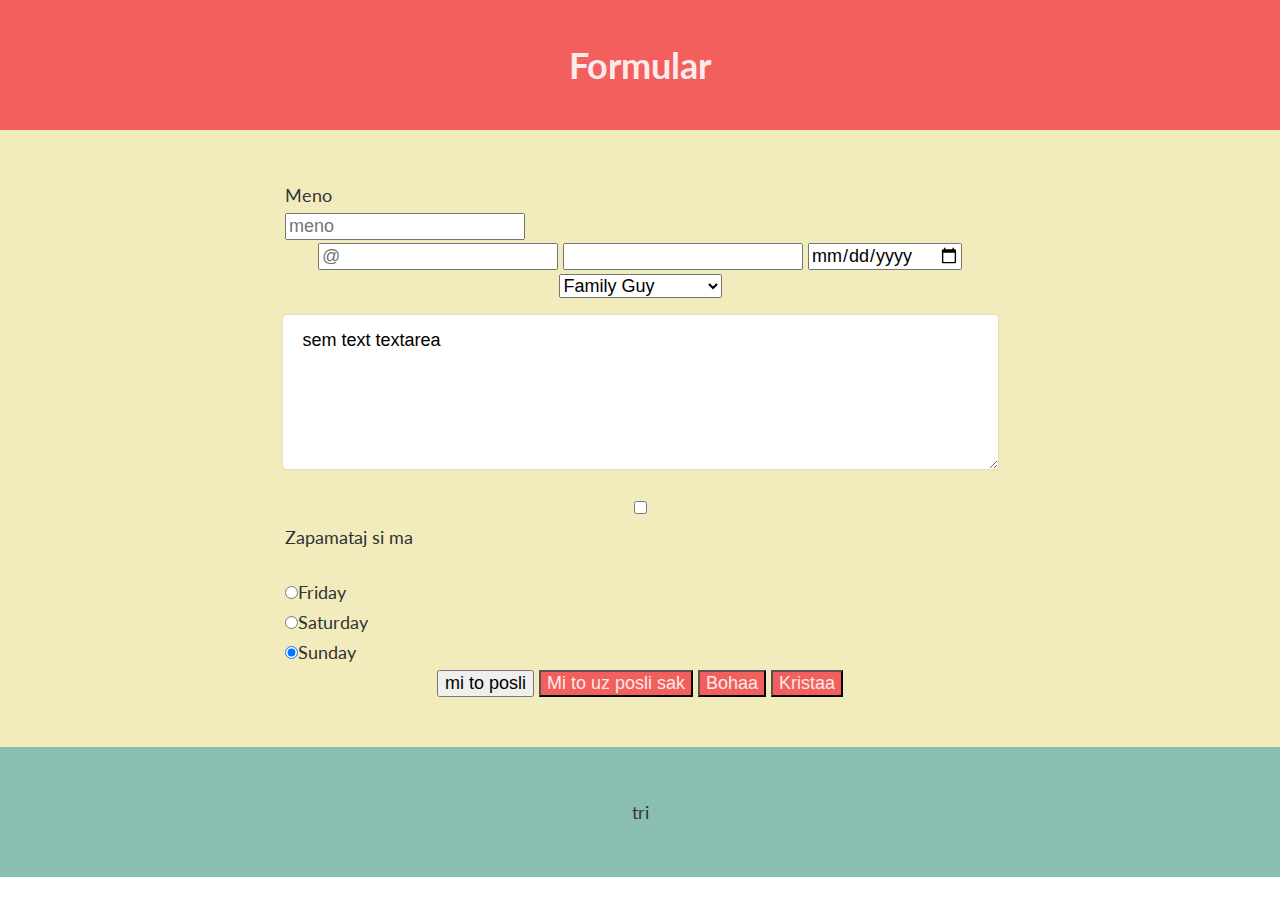
<file: Web/stranka_s_formularom/index.html>
<!DOCTYPE html>
<html>
  <head>
    <meta charset="utf-8">
	<link rel="stylesheet" href="http://fonts.googleapis.com/css?family=Lato:300">
	<link rel="stylesheet" href="css/normalize.css" type="text/css">
	<link rel="stylesheet" href="css/style.css" type="text/css">
    <title>
      Nauc sa HTML a CSS
    </title>
  </head>
  <body>
    <section class="section-1">
		<h1 class="container">Formular</h1>
	</section>
	
	<section class="section-2">
		
		<form action="#" method="GET" class="container">
		
			<label>
			  Meno<br>
			  <input type="text" name="name" placeholder="meno" required>
			</label>
			
			<input type="email" name="email" placeholder="@">
			<input type="password" name="pass">
			<input type="date" name="date" placeholder="Datum">
			
			<select name="serial">
				<option value="1">Simpsons</option>
				<option value="2">Game of Thrones</option>
				<option value="3" selected>Family Guy</option>
			</select>
			
			<textarea name="message" rows="6">sem text textarea
			</textarea>
			
			<input type="checkbox" name="remmeber" id="pamataj"> 
			<label for="pamataj">Zapamataj si ma</label>
			
			<label>			  
			  <input type="radio" name="day" value="Friday">Friday
			</label>
			<label>			  
			  <input type="radio" name="day" value="Saturday">Saturday
			</label>
			<label>			  
			  <input type="radio" name="day" value="Sunday" checked>Sunday
			</label>
			
			<input type="submit" value="mi to posli">
			<button> Mi to uz posli sak </button>
			<button> Bohaa </button>
			<button> Kristaa</button>
			
		</form>
	</section>
	
	<section class="section-3">
		<div class="container">
		tri
		</div>
	</section>
  </body>
</html>
</file>
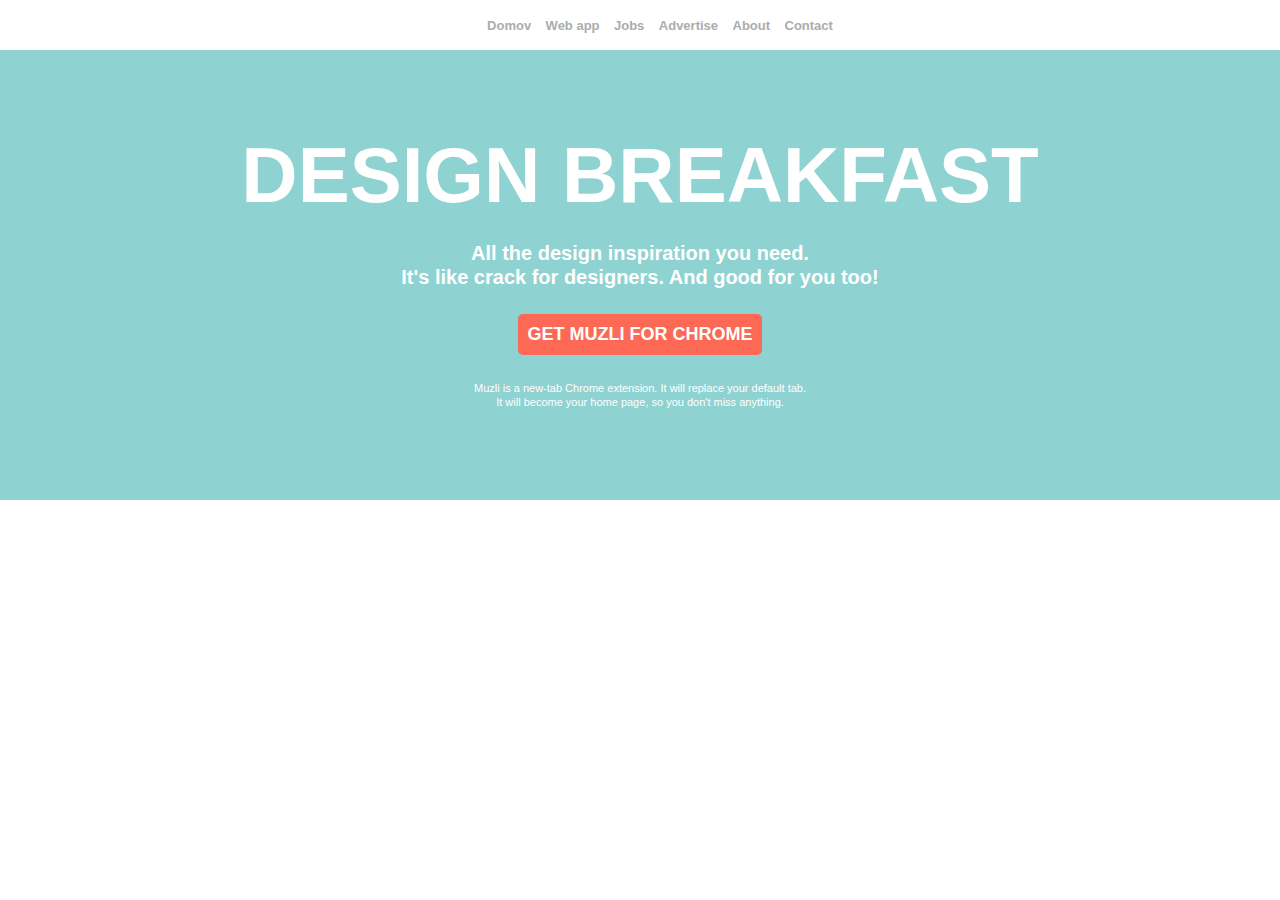
<file: Web/du2pol.html>
<!DOCTYPE html>
<html>
	<head>
	<meta charset="utf-8">
	<title>DU 2 a pol</title>
	<link rel="stylesheet" href="css/du2polstyle.css">
	</head>
	<body>
		<nav>
			<ul>
				<li class="menu"> 
					<a href="index.html">Domov</a>
				</li>
				<li class="menu"> 
					<a href="webapp.html">Web app</a>
				</li>
				<li class="menu"> 
					<a href="jobs.html">Jobs</a>
				</li>
				<li class="menu"> 
					<a href="advertise.html">Advertise</a>
				</li>
				<li class="menu"> 
					<a href="about.html">About</a>
				</li>
				<li class="menu"> 
					<a href="contact.html">Contact</a>
				</li>
			</ul>
		</nav>
		
		<div class="content">
			<h1>Design breakfast</h1>
			<h2>All the design inspiration you need.</h2>
			<h2>It's like crack for designers. And good for you too!</h2>
			<a class="button-link" href="muzli.html">Get muzli for chrome</a>
			<p class="notice">Muzli is a new-tab Chrome extension. It will replace your default tab.</p>
			<p class="notice">It will become your home page, so you don't miss anything.</p>
			
		</div>
		
		
	<!-- 
		<header>
			<img src="pic/portrait.jpg" class="face" alt="fuhrer">
			<hr class="empty">
			<p class="header-name">Mark William Connor</p>
			<p class="header-job">Lazy Mexican Worker</p>
			<p class="header-description">
				Hello, my name is Jozko. I work 3 hours per day. I can promise more, than the others can fulfil. Give me your money and you will never see them or me again. Suspendisse malesuada suscipit nunc non volutpat. Sed porta nulla id orci laoreet tempor non consequat enim. Sed vitae aliquam velit. Aliquam ante erat, blandit at pretium et, accumsan ac est. Integer vehicula rhoncus molestie. Morbi ornare ipsum sed sem condimentum, et pulvinar tortor luctus. Suspendisse condimentum lorem ut elementum aliquam. Mauris nec erat ut libero vulputate pulvinar.
			</p>
		</header>
		
		<section>
			<ul>
				<li> 
					<p class="title">Profile</p>
				</li>
				<li> 
					<p class="category">Full Name</p>
					<p class="value">Mark William Connor</p>
				</li>
				<li> 
					<p class="category">Born</p>
					<p class="value">01 July 1990</p>
					<p class="value">Melbourne, Australia</p>
				</li>
				<li> 
					<p class="category">LINKEDIN PROFILE</p>
					<p class="value">https://www.linkedin.com/markwilliamconnor</p>
				</li>
			</ul>
			
			<ul>
				<li> 
					<p class="title">Work experience</p>
				</li>
				<li> 
					<p class="category">April 2006 - current</p>
					<p class="value">Public services</p>
					<p class="value">Waste disposal company, Prague, CZ</p>
					<p class="detailed">Driving a garbage pickup truck.</p>
				</li>
				<li> 
					<p class="category">December 1997 - June 2005</p>
					<p class="value">Dance club</p>
					<p class="value">Moulin Rouge in Paris, FR</p>
					<p class="detailed">Dancing like a whore in a theater.</p>
				</li>
				<li> 
					<p class="category">March 1990 - November 1997</p>
					<p class="value">Insurance Company</p>
					<p class="value">Allianz Insurance Group in Berlin, DE</p>
					<p class="detailed">Selling insurance and shit to poor customers, enjoying bussiness trips.</p>
				</li>
			</ul>		 -->
				
	</body>
</html>
</file>
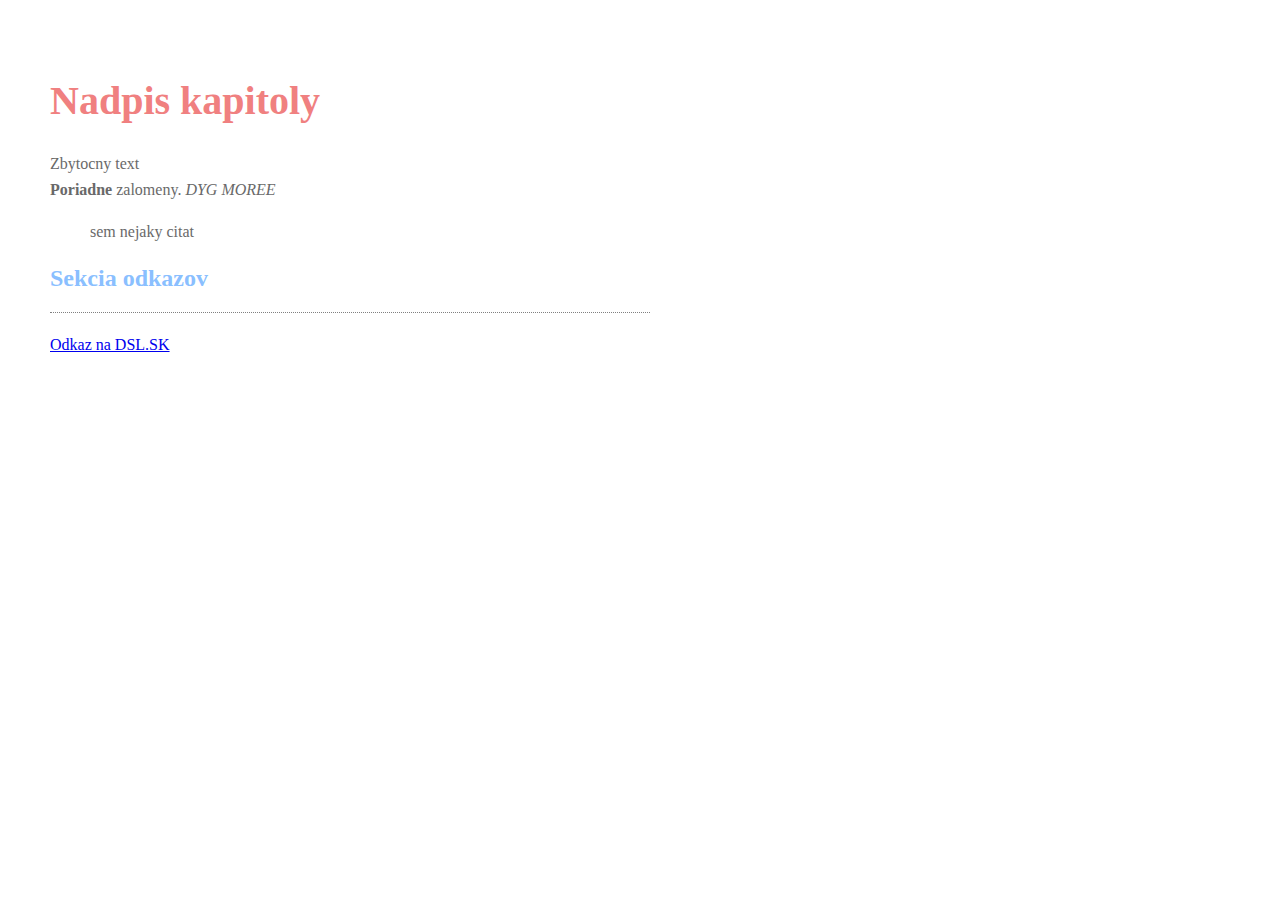
<file: Web/p1.html>
<!DOCTYPE html>
<html>
	<head>
	<meta charset="utf-8">
	<title>Nauc sa html a css</title>
	<link rel="stylesheet" href="css/style.css">
	</head>
	<body>
	<h1>Nadpis kapitoly</h1>
	<p>Zbytocny text </br> <strong>Poriadne</strong> zalomeny. <em>DYG MOREE</em></p>
	</hr>
	<blockquote>
		<p>sem nejaky citat</p>
	</blockquote>
	<h2>Sekcia odkazov</h2>
	<p>
		<a href="http://www.dsl.sk" target="_blank">Odkaz na DSL.SK</a>
	</p>
	</body>
</html>
</file>
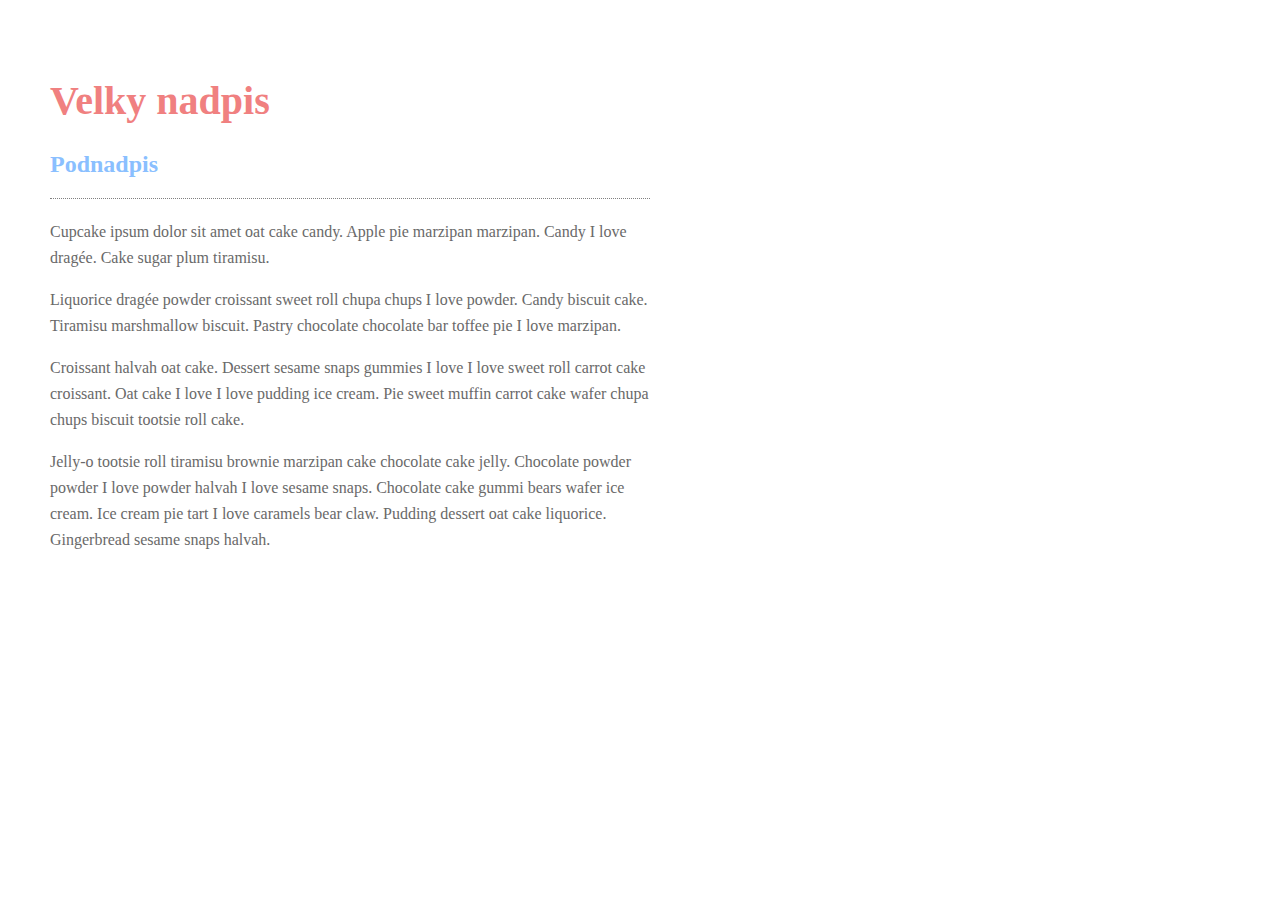
<file: Web/p2-css.html>
<!DOCTYPE html>
<html>
	<head>
	<meta charset="utf-8">
	<title>Nauc sa html a css</title>
	<link rel="stylesheet" href="css/style.css">
	</head>
	<body>
		<h1>Velky nadpis</h1>
		<h2>Podnadpis</h2>
		<p>Cupcake ipsum dolor sit amet oat cake candy. Apple pie marzipan marzipan. Candy I love dragée. Cake sugar plum tiramisu.</p>
		<p>Liquorice dragée powder croissant sweet roll chupa chups I love powder. Candy biscuit cake. Tiramisu marshmallow biscuit. Pastry chocolate chocolate bar toffee pie I love marzipan.</p>
		<p>Croissant halvah oat cake. Dessert sesame snaps gummies I love I love sweet roll carrot cake croissant. Oat cake I love I love pudding ice cream. Pie sweet muffin carrot cake wafer chupa chups biscuit tootsie roll cake.</p>
		<p>Jelly-o tootsie roll tiramisu brownie marzipan cake chocolate cake jelly. Chocolate powder powder I love powder halvah I love sesame snaps. Chocolate cake gummi bears wafer ice cream. Ice cream pie tart I love caramels bear claw. Pudding dessert oat cake liquorice. Gingerbread sesame snaps halvah.</p>
	</body>
</html>
</file>
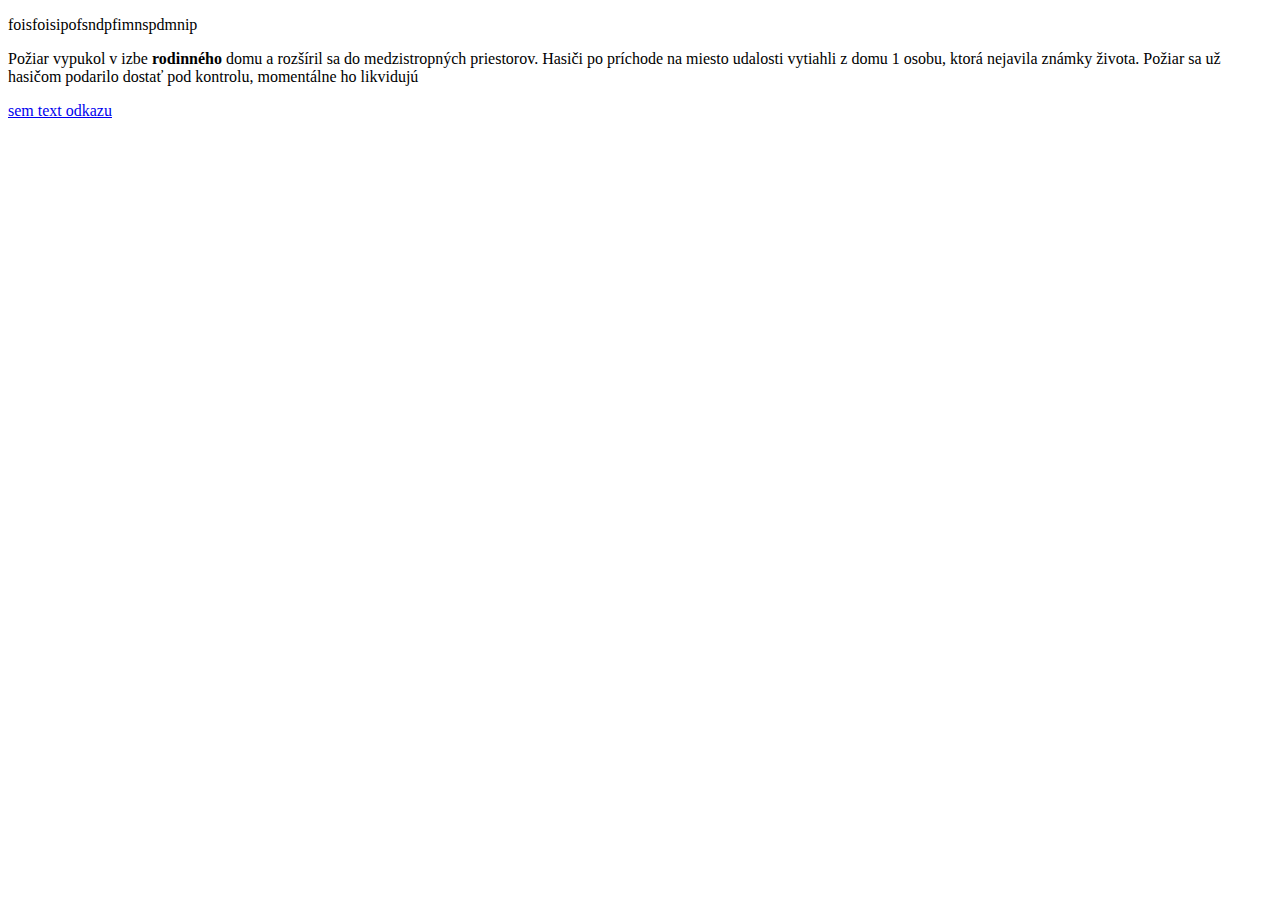
<file: Web/priklad.html>
<!DOCTYPE html>
<html>
	<head>
		<meta charset="utf-8">
		<title>jsfsnfsfsnfn</title>
	</head>
	<body>
	<p>foisfoisipofsndpfimnspdmnip</p>
	<p>Požiar vypukol v izbe <b>rodinného</b> domu a rozšíril sa do medzistropných priestorov. Hasiči po príchode na miesto udalosti vytiahli z domu 1 osobu, ktorá nejavila známky života. Požiar sa už hasičom podarilo dostať pod kontrolu, momentálne ho likvidujú</p>
	<a href="http://www.pravda.sk">sem text odkazu</a>
	</body>
</html>
</file>
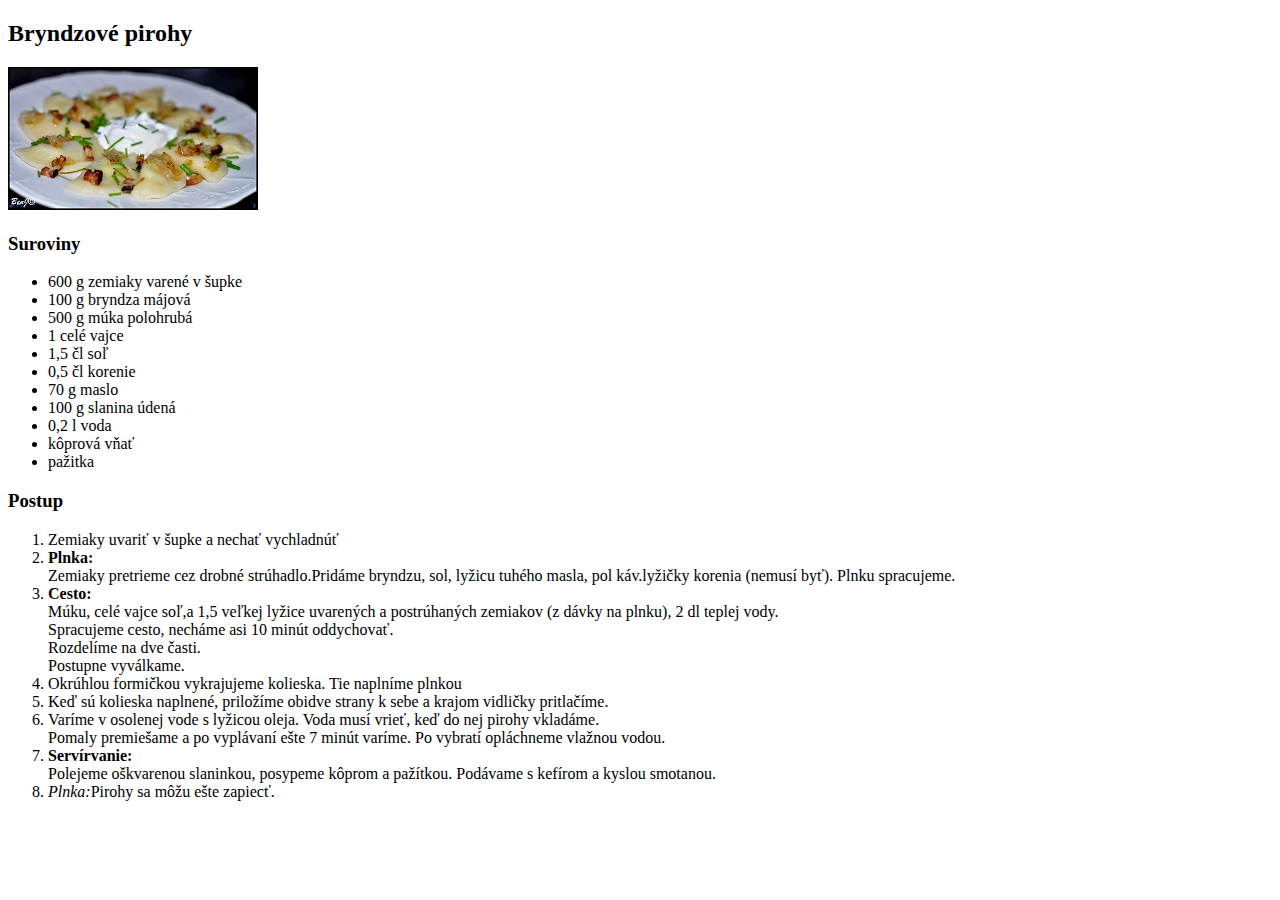
<file: Web/recept_pirohy.html>
<!DOCTYPE html>
<html>
	<head>
		<meta charset="utf-8">
		<title>Bryndzové pirohy</title>
	</head>
	<body>
	<h2>Bryndzové pirohy</h2>
	<a href="pic/pirohy-big.jpg" title="pirohy"> <img src="pic/pirohy-thumb.jpg" alt="big picture"> </a>
	<h3>Suroviny</h3>
	
		<ul>
			<li>600 g zemiaky varené v šupke</li>
			<li>100 g bryndza májová</li>
			<li>500 g múka polohrubá</li>
			<li>1 celé vajce</li>
			<li>1,5 čl soľ</li>
			<li>0,5 čl korenie</li>
			<li>70 g maslo</li>
			<li>100 g slanina údená</li>
			<li>0,2 l voda</li>
			<li>kôprová vňať</li>
			<li>pažitka</li>
		</ul>
	
	<h3>Postup</h3>
	
		<ol>
			<li>Zemiaky uvariť v šupke a nechať vychladnúť</li>
			<li><b>Plnka:</b> <br/> Zemiaky pretrieme cez drobné strúhadlo.Pridáme bryndzu, sol, lyžicu tuhého masla, pol káv.lyžičky korenia (nemusí byť). Plnku spracujeme.</li>
			<li><b>Cesto:</b> <br/>Múku, celé vajce soľ,a 1,5 veľkej lyžice uvarených a postrúhaných zemiakov (z dávky na plnku), 2 dl teplej vody.<br/>
				Spracujeme cesto, necháme asi 10 minút oddychovať. <br/>
				Rozdelíme na dve časti.<br/>
				Postupne vyválkame.</li>
			<li>Okrúhlou formičkou vykrajujeme kolieska. Tie naplníme plnkou</li>
			<li>Keď sú kolieska naplnené, priložíme obidve strany k sebe a krajom vidličky pritlačíme.</li>
			<li>Varíme v osolenej vode s lyžicou oleja. Voda musí vrieť, keď do nej pirohy vkladáme. <br/>
				Pomaly premiešame a po vyplávaní ešte 7 minút varíme. Po vybratí opláchneme vlažnou vodou.</li>
			<li><b>Servírvanie:</b> <br/>
			Polejeme oškvarenou slaninkou, posypeme kôprom a pažítkou. Podávame s kefírom a kyslou smotanou.</li>
			<li><i>Plnka:</i>Pirohy sa môžu ešte zapiecť.</li>
		</ol>
		
	
	</body>
</html>
</file>
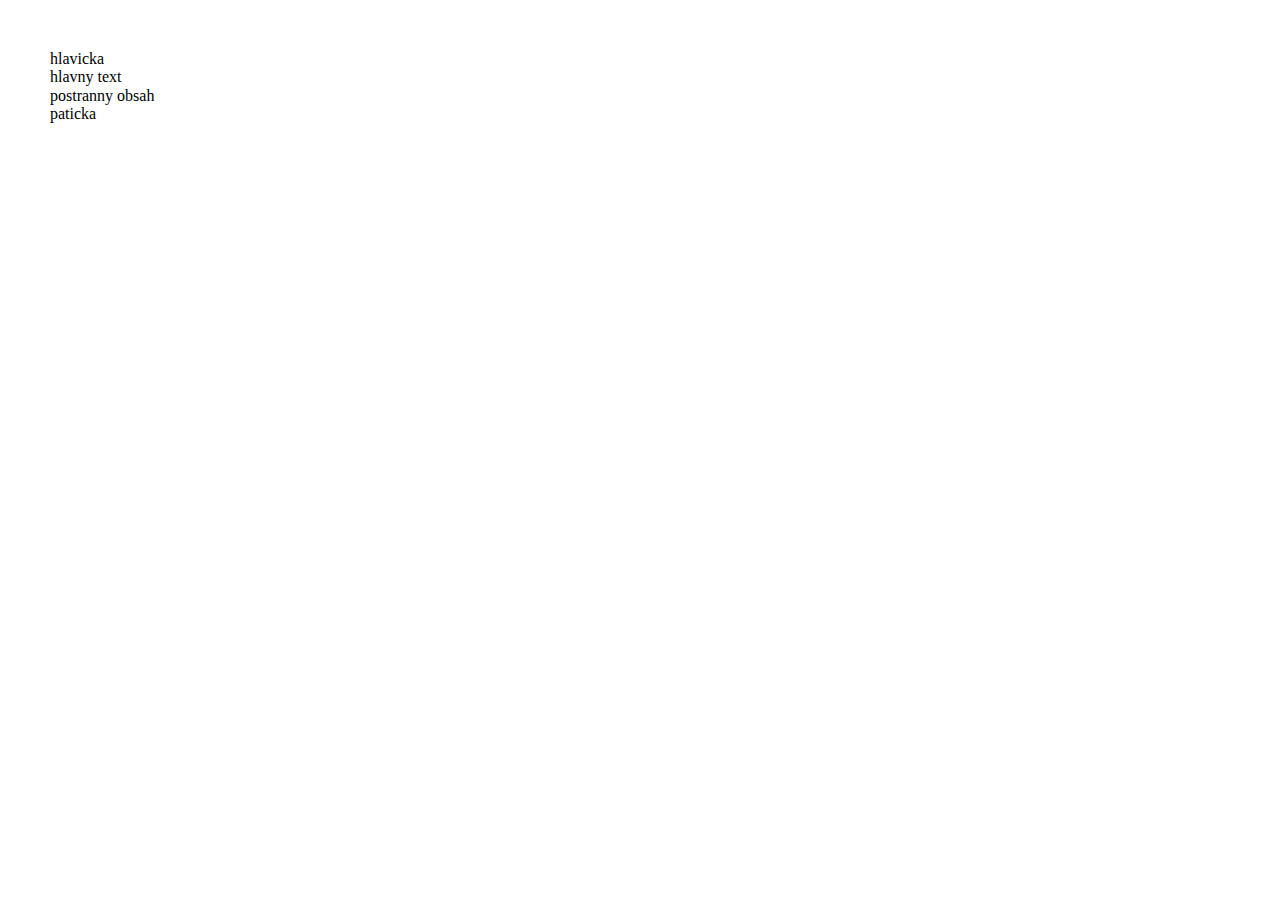
<file: Web/template-blank html page.html>
<!DOCTYPE html>
<html>
  <head>
    <meta name="generator" content=
    "HTML Tidy for Windows (vers 14 February 2006), see www.w3.org">
    <meta charset="utf-8">
	<link rel="stylesheet" href="http://fonts.googleapis.com/css?family=Lato:300">
	<link rel="stylesheet" href="css/normalize.css" type="text/css">
	<link rel="stylesheet" href="css/style.css" type="text/css">
    <title>
      Nauc sa HTML a CSS
    </title>
  </head>
  <body>
	<header> hlavicka </header>
		
	<main>  
		<article> hlavny text </article>
		<aside>  postranny obsah</aside>
	</main>
	
	<footer>  paticka </footer>
  </body>
</html>
</file>
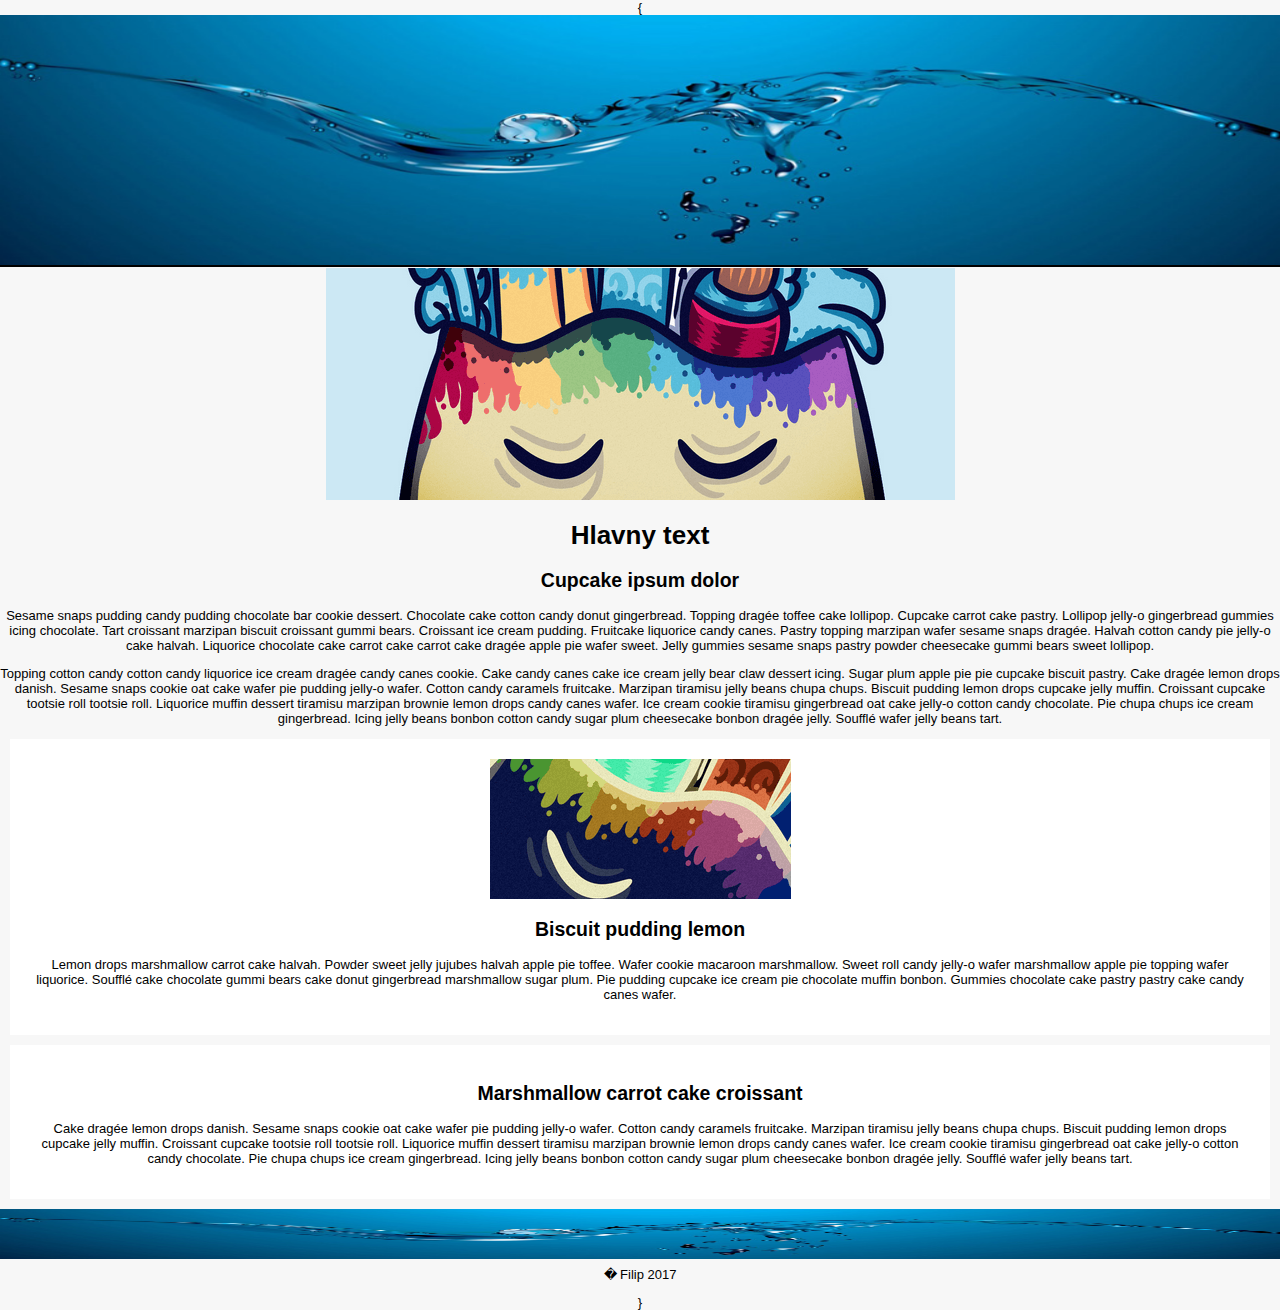
<file: Web/DU3/du3.html>
<!DOCTYPE html>
<html>
  <head>
    <meta name="generator" content=
    "HTML Tidy for Windows (vers 14 February 2006), see www.w3.org">
    <meta charset="utf-8">
    <title>
      DU 3
    </title>
    <link rel="stylesheet" href="css/du3style.css" type="text/css">
  </head>
  <body>
    { <img src="pic/header.jpg" class="logo" alt="header logo"> <img src=
    "pic/pic1.png" class="picture1" alt="mainpicture">
    <h1>
      Hlavny text
    </h1>
    <h2>
      Cupcake ipsum dolor
    </h2>
    <p>
      Sesame snaps pudding candy pudding chocolate bar cookie dessert.
      Chocolate cake cotton candy donut gingerbread. Topping dragée toffee
      cake lollipop. Cupcake carrot cake pastry. Lollipop jelly-o gingerbread
      gummies icing chocolate. Tart croissant marzipan biscuit croissant gummi
      bears. Croissant ice cream pudding. Fruitcake liquorice candy canes.
      Pastry topping marzipan wafer sesame snaps dragée. Halvah cotton candy
      pie jelly-o cake halvah. Liquorice chocolate cake carrot cake carrot cake
      dragée apple pie wafer sweet. Jelly gummies sesame snaps pastry powder
      cheesecake gummi bears sweet lollipop.
    </p>
    <p>
      Topping cotton candy cotton candy liquorice ice cream dragée candy canes
      cookie. Cake candy canes cake ice cream jelly bear claw dessert icing.
      Sugar plum apple pie pie cupcake biscuit pastry. Cake dragée lemon drops
      danish. Sesame snaps cookie oat cake wafer pie pudding jelly-o wafer.
      Cotton candy caramels fruitcake. Marzipan tiramisu jelly beans chupa
      chups. Biscuit pudding lemon drops cupcake jelly muffin. Croissant
      cupcake tootsie roll tootsie roll. Liquorice muffin dessert tiramisu
      marzipan brownie lemon drops candy canes wafer. Ice cream cookie tiramisu
      gingerbread oat cake jelly-o cotton candy chocolate. Pie chupa chups ice
      cream gingerbread. Icing jelly beans bonbon cotton candy sugar plum
      cheesecake bonbon dragée jelly. Soufflé wafer jelly beans tart.
    </p>
    <div class="menuitem">
      <img src="pic/pic2.png" class="picture1" alt="mainpicture">
      <h2>
        Biscuit pudding lemon
      </h2>
      <p>
        Lemon drops marshmallow carrot cake halvah. Powder sweet jelly jujubes
        halvah apple pie toffee. Wafer cookie macaroon marshmallow. Sweet roll
        candy jelly-o wafer marshmallow apple pie topping wafer liquorice.
        Soufflé cake chocolate gummi bears cake donut gingerbread marshmallow
        sugar plum. Pie pudding cupcake ice cream pie chocolate muffin bonbon.
        Gummies chocolate cake pastry pastry cake candy canes wafer.
      </p>
    </div>
    <div class="menuitem">
      <h2>
        Marshmallow carrot cake croissant
      </h2>
      <p>
        Cake dragée lemon drops danish. Sesame snaps cookie oat cake wafer pie
        pudding jelly-o wafer. Cotton candy caramels fruitcake. Marzipan
        tiramisu jelly beans chupa chups. Biscuit pudding lemon drops cupcake
        jelly muffin. Croissant cupcake tootsie roll tootsie roll. Liquorice
        muffin dessert tiramisu marzipan brownie lemon drops candy canes wafer.
        Ice cream cookie tiramisu gingerbread oat cake jelly-o cotton candy
        chocolate. Pie chupa chups ice cream gingerbread. Icing jelly beans
        bonbon cotton candy sugar plum cheesecake bonbon dragée jelly.
        Soufflé wafer jelly beans tart.
      </p>
    </div><img src="pic/header.jpg" class="logo_footer" alt="header logo">
    <p class="credits_footer">
      � Filip 2017
    </p>}
  </body>
</html>
</file>
<file: Web/stranka_s_formularom/css/style.css>
body {
	color: #333;
	font: normal 18px/30px 'Lato', sans-serif;
	-webkit-font-smoothing: antialiased;
}

.container {
	width: 760px;
	margin: 0 auto;
}

section{
	padding: 50px 0;
	text-align: center;
}

.section-1{
	color: #fdeaea;
	background: #f25f5c;
}

.section-2{
/* 	color: #fdeaea; */
	background: #f2ecbd;
}

.section-3{
	/* color: #fdeaea; */
	background: #8abeb2;
}

input:not([type="checkbox"]):not([type="radio"]):not([type="file"])
button,
textarea{
	background: #fff;
	border: none;
	width: 300px;
	padding: 15px 20px;
	margin: 15px;
	border-radius: 4px;
	box-shadow: 0 0 3px rgba(0,0,0,.12)
}

input:focus,
textarea:focus{
	outline: 2px solid #8abeb2;
}

textarea{
	width: 675px;
}	

button{
	color: #fdeaea;
	background: #f25f5c;
}

label{
	display:block;
	text-align:left;
	cursor:pointer;
	margin-left:25px;
}

label[for="pamataj"] {
	margin-bottom: 25px;
}
</file>
<file: Web/css/du2polstyle.css>
* {
	/* outline: 3px solid black;  */
}

body{
	/* width: 600px; */
	background-color: white;
	text-align: center;
	margin: auto;
	font-family: 'Open Sans', arial, sans-serif;
	/* font-size: 13px; */
	-webkit-font-smoothing: antialiased;
}

.menu{
	display: inline-block;
	font-weight:bold;
	font-size:13px;
	padding: 0px 5px;
}	

a{
	color:#acacac;
}

li a{
	text-decoration: none;
	font-family: 'Open Sans', arial, sans-serif;
}

.content{
	background-color: #8fd2d2;
	color: white;
	padding-bottom:90px;
}

h1{
	text-transform: uppercase;
	font-size:78px;
	margin: 0;
	padding: 80px 0px 20px 0px;
}

h2{
	margin: 0;
	padding: 1px 0px 0px 0px;
	font-size: 20px;
}

.button-link{
	display:inline-block;
	text-transform: uppercase;
	text-decoration: none;
	font-weight:bold;
	background-color: #fd6955;
	color: white;
	font-size: 18px;
	padding: 10px;
	margin: 25px 0px;
	border-radius:5px;
	
}

.notice{
	font-size: 11px;
	margin: 2px 2px;
}
</file>
<file: Web/css/style.css>
* {
/*	outline: 3px solid black; */
}

body, html {
	margin:0;
}

body{
	width: 600px;
	padding: 50px;
}


h1 {
	font-size: 40px;
	font-family: 'Lucida';
	color: lightcoral;
}

h2 {
	font-family: 'Lucida Grande';
	font-size: 24px;
	color: #8abfff;
	padding-bottom: 20px;
	border-bottom: 1px dotted grey
}

p {
	color: dimgray;
	font-size: 16px;
	font-family: 'Open sans';
	line-height: 26px;
}
</file>
<file: Web/DU3/css/du3style.css>
* {
	/* outline: 3px solid black;  */
}

body{
	/* width: 600px; */
	/* width: 50%; */
	padding: 0;
	background-color: #f7f7f7;
	text-align: center;
	margin: auto;
	font-family: 'Open Sans', sans-serif;
	font-size: 13px;
	-webkit-font-smoothing: antialiased;
	
}
main{
	width: 80%;
}

.logo{
	width: 100%;
	height: 250px;
	box-shadow: 0px 2px #000;
}
.logo_footer{
	width: 100%;
	height: 50px;
}

.credits_footer{
	margin-top: 5px;
}
.sidemenu{
	float: right;
	width: 25%;
}

.menuitem, .maintext{
	background: white;
	margin: 10px;
	padding: 20px;
}

.maintext{
	width: 50%;
	float: left;
}

/* clearfix*/
.group:before,
.group:after {
	content: " ";
	display: table;
}
.group:after {
	clear:both;
}
.group {
	*zoom: 1;
}
</file>
